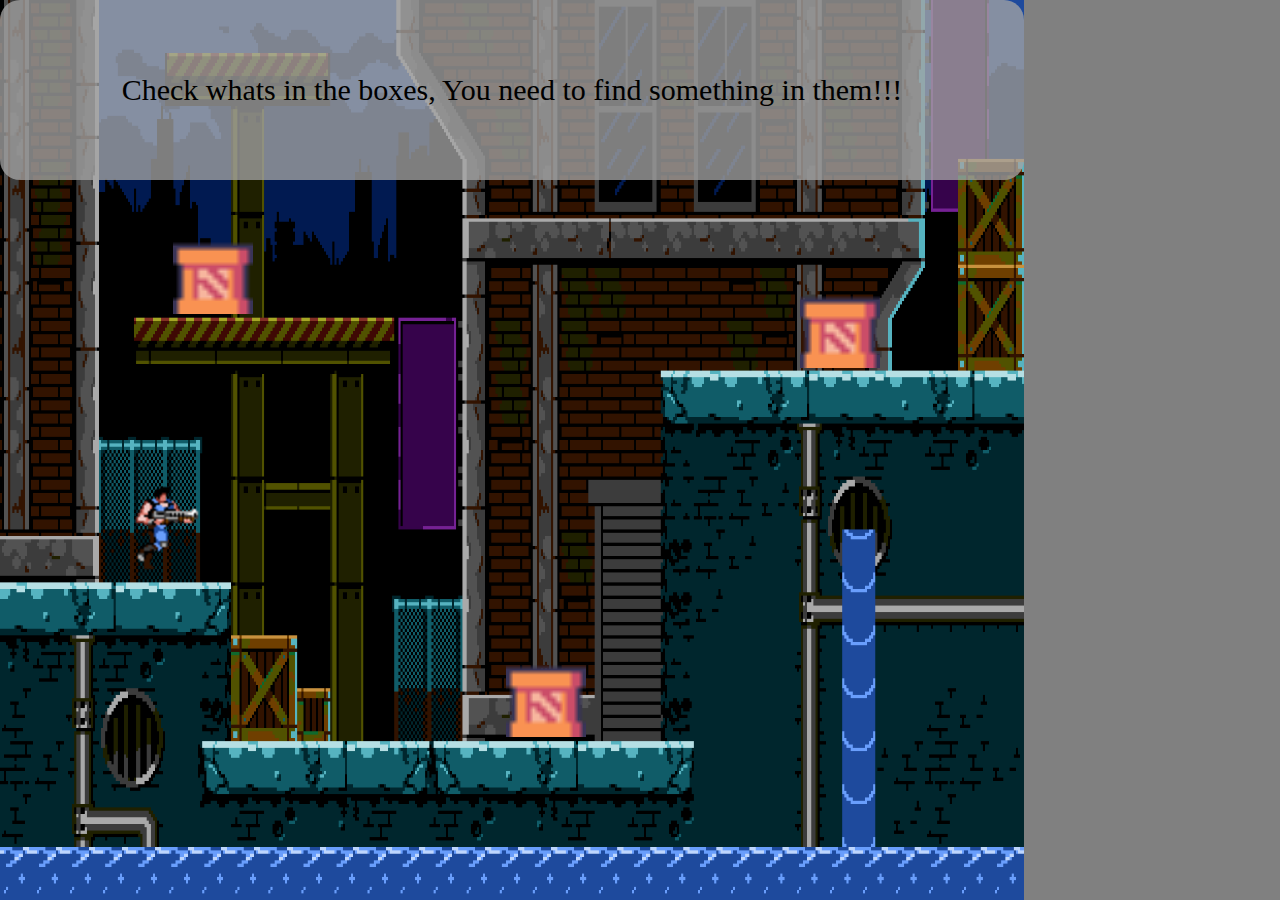
<file: index.html>
<!DOCTYPE html>
<html lang="en">
  <head>
    <base href="{{site.baseurl}}" />
    <meta charset="UTF-8" />
    <meta http-equiv="X-UA-Compatible" content="IE=edge" />
    <meta name="viewport" content="width=device-width, initial-scale=1.0" />
    <link rel="stylesheet" href="css/index.css" />
    <link rel="stylesheet" href="css/reset.css" />
    <script
      src="https://ju-nmd2022.github.io/wuid-adventure-game-uwfews/js/index.js"
      defer
    ></script>
    <title>Document</title>
  </head>
  <body>
    <main>
      <div class="messages">
        <p>Check whats in the boxes, You need to find something in them!!!</p>
      </div>
      <div class="bag">
        <div class="bag-item">
          <img class="fire-bag" id="fire-bag" src="media/fire.gif" alt="" />
        </div>
      </div>
      <div class="main-window">
        <img class="map" src="media/map-1.png" alt="" />
        <img class="crate-1" id="crate-1" src="media/crate.png" alt="" />
        <img class="crate-2" id="crate-2" src="media/crate.png" alt="" />
        <img class="crate-3" id="crate-3" src="media/crate.png" alt="" />
        <img class="character" src="media/character-1.gif" alt="" />
        <img class="shot-1" id="shot-1" src="media/Shot.gif" alt="" />
        <img class="shot-2" id="shot-2" src="media/Shot.gif" alt="" />
        <img class="shot-3" id="shot-3" src="media/Shot.gif" alt="" />
        <img class="fire-1" id="fire-1" src="media/fire.gif" alt="" />
        <img
          class="next-level"
          id="next-level"
          src="media/next level.gif"
          alt=""
        />
      </div>
    </main>
  </body>
</html>
</file>
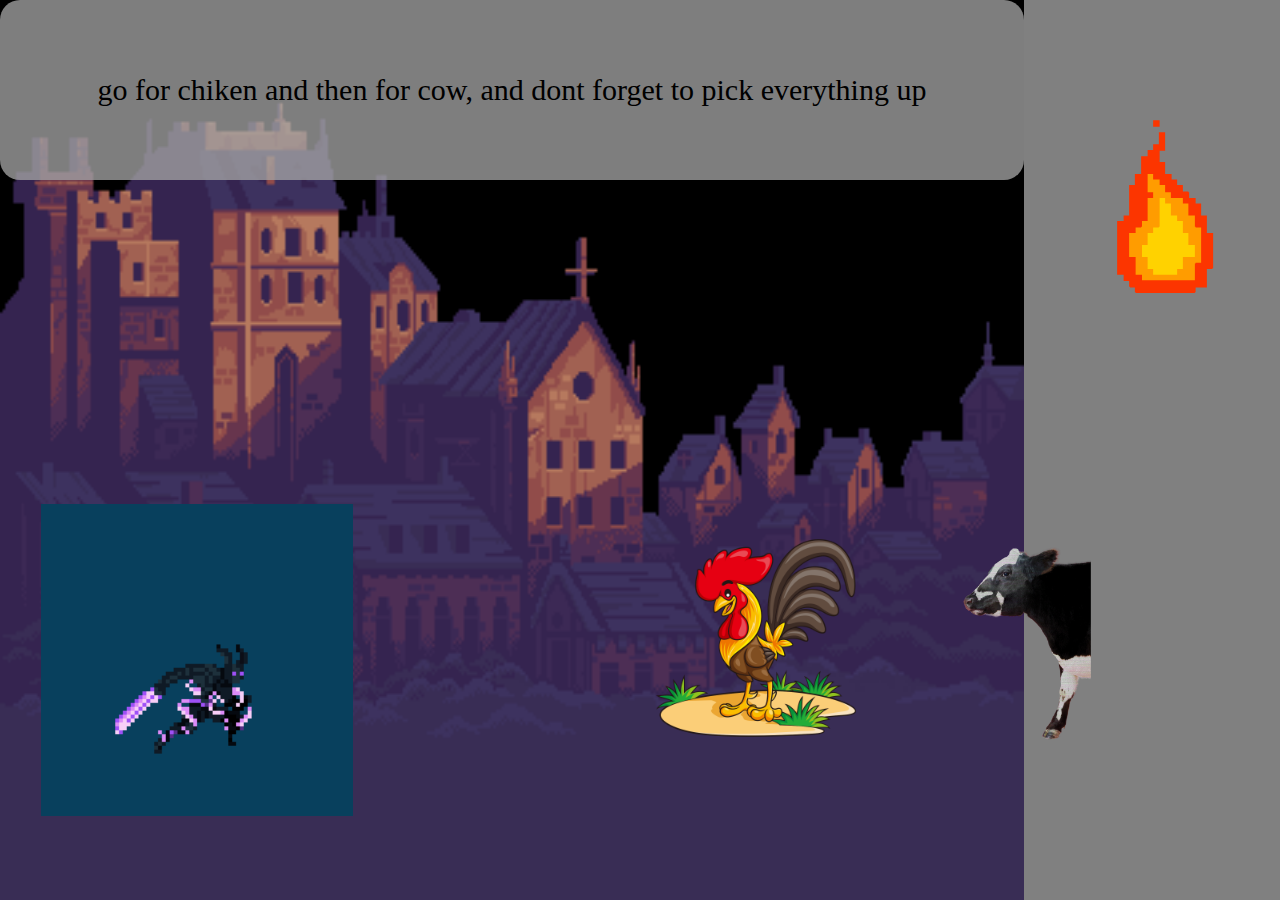
<file: second.html>
<!DOCTYPE html>
<html lang="en">
  <head>
    <base href="{{site.baseurl}}" />
    <meta charset="UTF-8" />
    <meta http-equiv="X-UA-Compatible" content="IE=edge" />
    <meta name="viewport" content="width=device-width, initial-scale=1.0" />
    <link rel="stylesheet" href="css/second.css" />
    <link rel="stylesheet" href="css/reset.css" />
    <script
      src="https://ju-nmd2022.github.io/wuid-adventure-game-uwfews/js/second.js"
      defer
    ></script>
    <title>Document</title>
  </head>
  <body>
    <main>
      <div class="messages">
        <p>
          go for chiken and then for cow, and dont forget to pick everything up
        </p>
      </div>
      <div class="bag">
        <div class="bag-item">
          <img class="fire-bag" id="fire-bag" src="media/fire.gif" alt="" />
        </div>
        <div class="bag-item">
          <img
            class="wing-bag"
            id="wing-bag"
            src="media/chiken-wing.png"
            alt=""
          />
        </div>
        <div class="bag-item">
          <img class="stake-bag" id="stake-bag" src="media/stake.png" alt="" />
        </div>
      </div>
      <div class="main-window">
        <img class="map" src="media/map-2.png" alt="" />
        <img
          class="character-2"
          id="character-2"
          src="media/character-2.gif"
          alt=""
        />
        <img class="cow" id="cow" src="media/side-cow.webp" alt="" />
        <img class="stake" id="stake" src="media/stake.png" alt="" />
        <img class="chiken" id="chiken" src="media/chiken.png" alt="" />
        <img
          class="chiken-wing"
          id="chiken-wing"
          src="media/chiken-wing.png"
          alt=""
        />
        <img
          class="next-level"
          id="next-level"
          src="media/next level.gif"
          alt=""
        />
      </div>
    </main>
  </body>
</html>
</file>
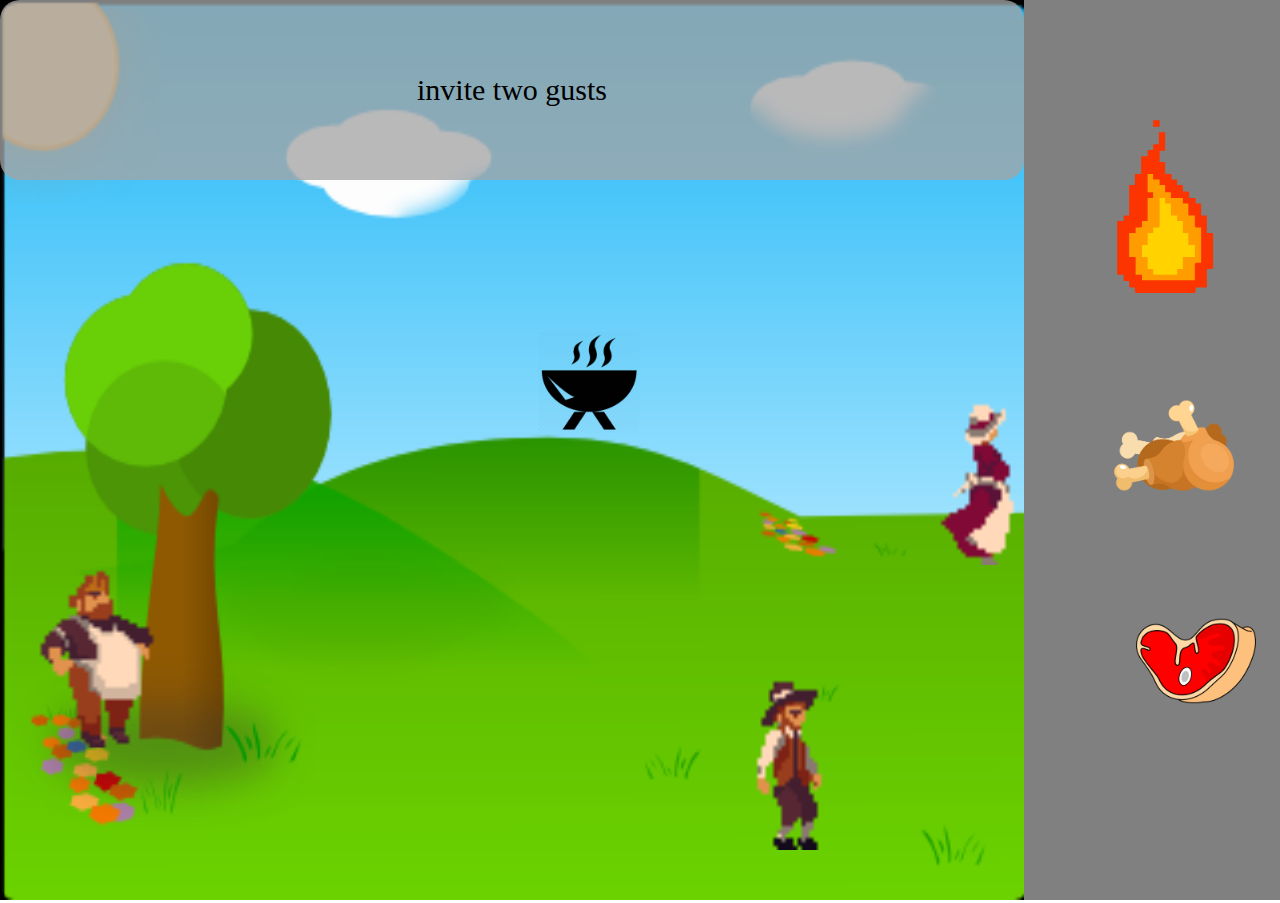
<file: third.html>
<!DOCTYPE html>
<html lang="en">
  <head>
    <base href="{{site.baseurl}}" />
    <meta charset="UTF-8" />
    <meta http-equiv="X-UA-Compatible" content="IE=edge" />
    <meta name="viewport" content="width=device-width, initial-scale=1.0" />
    <link rel="stylesheet" href="css/third.css" />
    <link rel="stylesheet" href="css/reset.css" />
    <script
      src="https://ju-nmd2022.github.io/wuid-adventure-game-uwfews/js/third.js"
      defer
    ></script>
    <title>Document</title>
  </head>
  <body>
    <main>
      <div class="messages">
        <p class="text-1">invite two gusts</p>
        <p class="text-2">put wings and stake on barbecue</p>
        <p class="text-3">its time to fire the barbecue</p>
        <p class="text-4">check the barbecue</p>
      </div>
      <div class="bag">
        <div class="bag-item">
          <img class="fire-bag" id="fire-bag" src="media/fire.gif" alt="" />
        </div>
        <div class="bag-item">
          <img
            class="wing-bag"
            id="wing-bag"
            src="media/chiken-wing.png"
            alt=""
          />
        </div>
        <div class="bag-item">
          <img class="stake-bag" id="stake-bag" src="media/stake.png" alt="" />
        </div>
      </div>
      <div class="main-window">
        <img class="map" src="media/map-3.png" alt="" />
        <img class="BBQ-man" id="BBQ-man" src="media/BBQ-man.png" alt="" />
        <img class="stake" id="stake" src="media/stake.png" alt="" />
        <img class="woman" id="woman" src="media/woman.png" alt="" />
        <img class="hat-man" id="hat-man" src="media/hat-man.png" alt="" />
        <img class="BBQ" id="BBQ" src="media/BBQ.png" alt="" />
        <img class="fire-21" id="fire-2" src="media/fire-2.gif" alt="" />
        <img class="fire-22" id="fire-2" src="media/fire-2.gif" alt="" />
        <img class="fire-23" id="fire-2" src="media/fire-2.gif" alt="" />
        <img class="fire-24" id="fire-2" src="media/fire-2.gif" alt="" />
        <img
          class="chiken-wing"
          id="chiken-wing"
          src="media/chiken-wing.png"
          alt=""
        />
        <img
          class="next-level"
          id="next-level"
          src="media/next level.gif"
          alt=""
        />
        <img class="GG" src="media/GG.gif" alt="" />
      </div>
    </main>
  </body>
</html>
</file>
<file: css/index.css>
main {
  width: 100%;
  height: 100%;
  display: grid;
  grid-template-columns: repeat(5, 20vw);
  grid-template-rows: repeat(5, 20vh);
  grid-column-gap: 0px;
  grid-row-gap: 0px;
}

.messages {
  grid-area: 1 / 1 / 2 / 5;
  justify-content: center;
  align-items: center;
  background-color: rgba(164, 164, 164, 0.769);
  border-radius: 20px;
  display: flex;
  align-items: center;
  z-index: 1;
  font-size: 30px;
}
.bag {
  grid-area: 1 / 5 / 6 / 6;
  background-color: gray;
}
.main-window {
  grid-area: 1 / 1 / 6 / 5;
  width: 100%;
  height: 100%;
}
.map {
  width: 80vw;
  height: 100vh;
}

.bag-item {
  width: 93%;
  height: 19vh;
}
.fire-bag {
  display: none;
  position: absolute;
  scale: 0.8;
  left: 83%;
  top: 0%;
}

.crate-1 {
  top: 35.5%;
  left: 65%;
  scale: 5;
  position: absolute;
}
.crate-2 {
  top: 29.5%;
  left: 16%;
  scale: 5;
  position: absolute;
}
.crate-3 {
  top: 76.5%;
  left: 42%;
  scale: 5;
  position: absolute;
}

.character {
  top: 53%;
  left: 10%;
  scale: 2;
  position: absolute;
}

.shot-1 {
  display: none;
  top: 35.5%;
  left: 65%;
  scale: 7;
  position: absolute;
}
.shot-2 {
  display: none;
  top: 29.5%;
  left: 16%;
  scale: 7;
  position: absolute;
}
.shot-3 {
  display: none;
  top: 76.5%;
  left: 42%;
  scale: 7;
  position: absolute;
}
.fire-1 {
  display: none;
  top: 9.5%;
  left: 58.5%;
  scale: 0.5;
  position: absolute;
}
.next-level {
  display: none;
  top: 30%;
  left: 20%;
  scale: 0.5;
  position: absolute;
}
</file>
<file: css/second.css>
main {
  width: 100%;
  height: 100%;
  display: grid;
  grid-template-columns: repeat(5, 20vw);
  grid-template-rows: repeat(5, 20vh);
  grid-column-gap: 0px;
  grid-row-gap: 0px;
}

.messages {
  grid-area: 1 / 1 / 2 / 5;
  justify-content: center;
  align-items: center;
  background-color: rgba(164, 164, 164, 0.769);
  border-radius: 20px;
  display: flex;
  align-items: center;
  z-index: 1;
  font-size: 30px;
}
.bag {
  grid-area: 1 / 5 / 6 / 6;
  background-color: gray;
}
.main-window {
  grid-area: 1 / 1 / 6 / 5;
  width: 100%;
  height: 100%;
  background-color: black;
}
.map {
  width: 80vw;
  height: 100vh;
}

.bag-item {
  width: 93%;
  height: 19vh;
}
.fire-bag {
  position: absolute;
  scale: 0.8;
  left: 83%;
  top: 0%;
}
.wing-bag {
  display: none;
  position: absolute;
  scale: 0.4;
  left: 80%;
  top: 37%;
}
.stake-bag {
  display: none;
  left: 70%;
  top: 50%;
  scale: 0.2;
  position: absolute;
}

.character-2 {
  top: 60%;
  left: 6%;
  scale: 1.3;
  position: absolute;
  transition: transform 1s;
}

.cow {
  top: 10%;
  left: 36%;
  scale: 0.3;
  position: absolute;
}

.chiken {
  top: 16%;
  left: 20%;
  scale: 0.2;
  position: absolute;
}
.stake {
  display: none;
  top: 47%;
  left: 55%;
  scale: 0.2;
  position: absolute;
}
.chiken-wing {
  display: none;
  top: 60%;
  left: 43%;
  scale: 0.5;
  position: absolute;
}
.next-level {
  display: none;
  top: 30%;
  left: 20%;
  scale: 0.5;
  position: absolute;
}
</file>
<file: css/third.css>
main {
  width: 100%;
  height: 100%;
  display: grid;
  grid-template-columns: repeat(5, 20vw);
  grid-template-rows: repeat(5, 20vh);
  grid-column-gap: 0px;
  grid-row-gap: 0px;
}

.messages {
  grid-area: 1 / 1 / 2 / 5;
  justify-content: center;
  align-items: center;
  background-color: rgba(164, 164, 164, 0.769);
  border-radius: 20px;
  display: flex;
  align-items: center;
  z-index: 1;
  font-size: 30px;
}
.bag {
  grid-area: 1 / 5 / 6 / 6;
  background-color: gray;
}
.main-window {
  grid-area: 1 / 1 / 6 / 5;
  width: 100%;
  height: 100%;
  background-color: black;
}
.map {
  width: 80vw;
  height: 100vh;
}

.bag-item {
  width: 93%;
  height: 19vh;
}
.fire-bag {
  position: absolute;
  scale: 0.8;
  left: 83%;
  top: 0%;
}
.wing-bag {
  position: absolute;
  scale: 0.4;
  left: 80%;
  top: 37%;
}
.stake-bag {
  left: 70%;
  top: 50%;
  scale: 0.2;
  position: absolute;
}

.BBQ-man {
  top: 70%;
  left: 6%;
  scale: 4;
  position: absolute;
  transition: transform 1s;
}

.BBQ {
  top: 14%;
  left: 26%;
  scale: 0.2;
  position: absolute;
}
.hat-man {
  top: 80%;
  left: 60%;
  scale: 4;
  position: absolute;
  transition: transform 1.5s;
  position: absolute;
  transition: transform 1.5s;
}
.woman {
  top: 50%;
  left: 76%;
  scale: 4;
  position: absolute;
  transition: transform 1.5s;
}
.stake {
  display: none;
  left: 25%;
  top: 12%;
  scale: 0.1;
  position: absolute;
}
.chiken-wing {
  display: none;
  top: 24%;
  left: 31%;
  scale: 0.2;
  position: absolute;
}
.fire-21 {
  display: none;
  left: 35.5%;
  top: 30.5%;
  scale: 0.15;
  position: absolute;
}
.fire-22 {
  display: none;
  left: 36.5%;
  top: 30.5%;
  scale: 0.15;
  position: absolute;
}
.fire-23 {
  display: none;
  left: 37.5%;
  top: 30.5%;
  scale: 0.15;
  position: absolute;
}
.fire-24 {
  display: none;
  left: 38.5%;
  top: 30.5%;
  scale: 0.15;
  position: absolute;
}

.next-level {
  display: none;
  top: 30%;
  left: 20%;
  scale: 0.5;
  position: absolute;
}
.text-2 {
  display: none;
}
.text-3 {
  display: none;
}
.text-4 {
  display: none;
}
.GG {
  position: absolute;
  width: 80vw;
  height: 80vh;
  top: 10vh;
  left: 10vw;
  display: none;
  background-color: rgb(183, 183, 183);
  z-index: 1;
}
</file>
